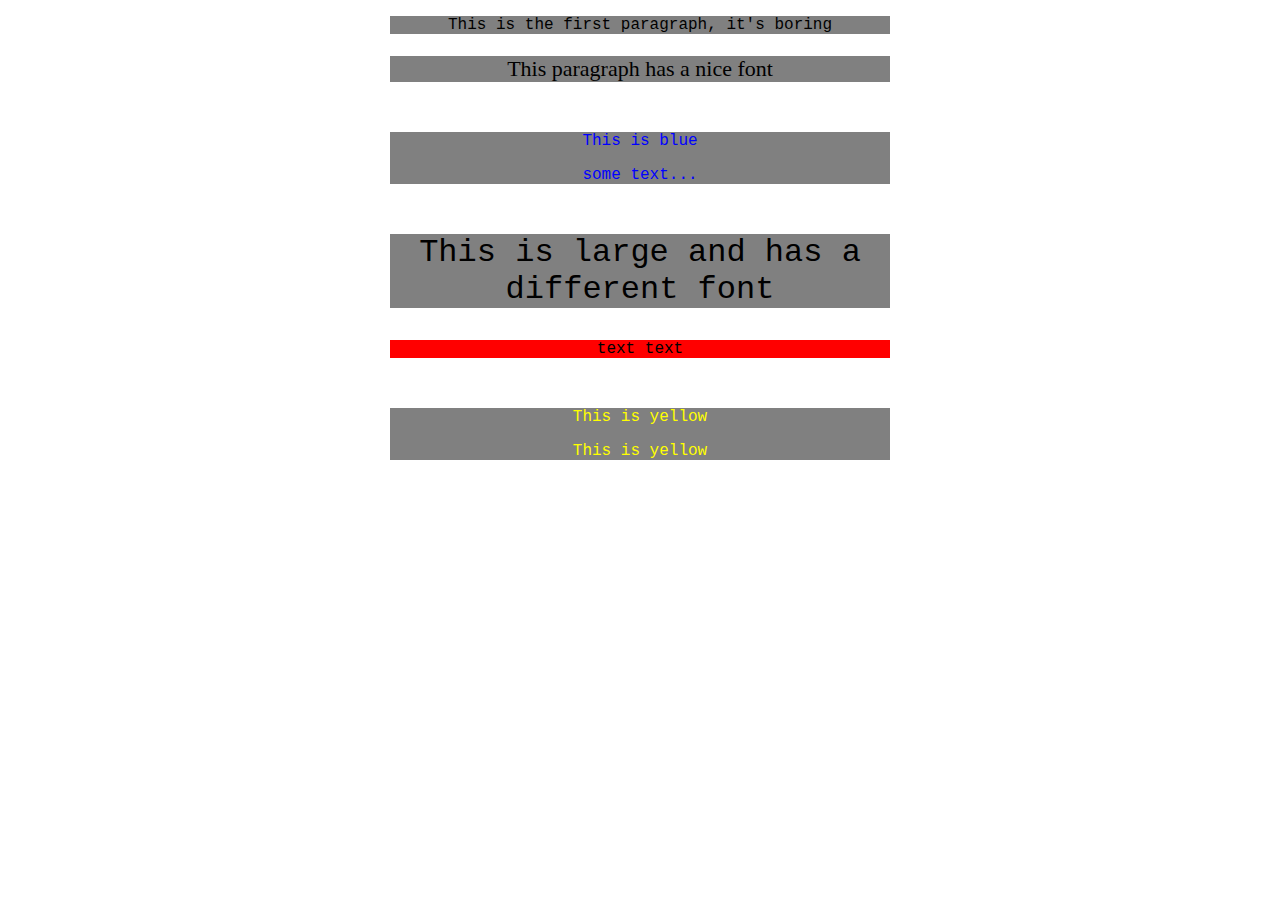
<file: lessons/03-06-lesson08/index.html>
<!DOCTYPE html>
<html lang="en">

   <head>
      <meta charset="UTF-8">
      <meta name="viewport" content="width=device-width, initial-scale=1.0">
      <meta http-equiv="X-UA-Compatible" content="ie=edge">
      <title>HTML and CSS Classes</title>

      <link rel="stylesheet" type="text/css" href="styles.css" />
   </head>

   <body>

      <p>This is the first paragraph, it's boring </p>
      <p id="my-id">This paragraph has a nice font</p>

      <div class="box blue">
         <p>This is blue</p>
         <p>some text...</p>
      </div>

      <div class="box large">
         <p>This is large and has a different font</p>
      </div>

      <article>
         <p>text text</p>
         <div>
            <div class="box"> 
               <p>This is yellow</p>
               <p>This is yellow</p>
            </div>
         </div>
      </article>

   </body>
</html>
</file>
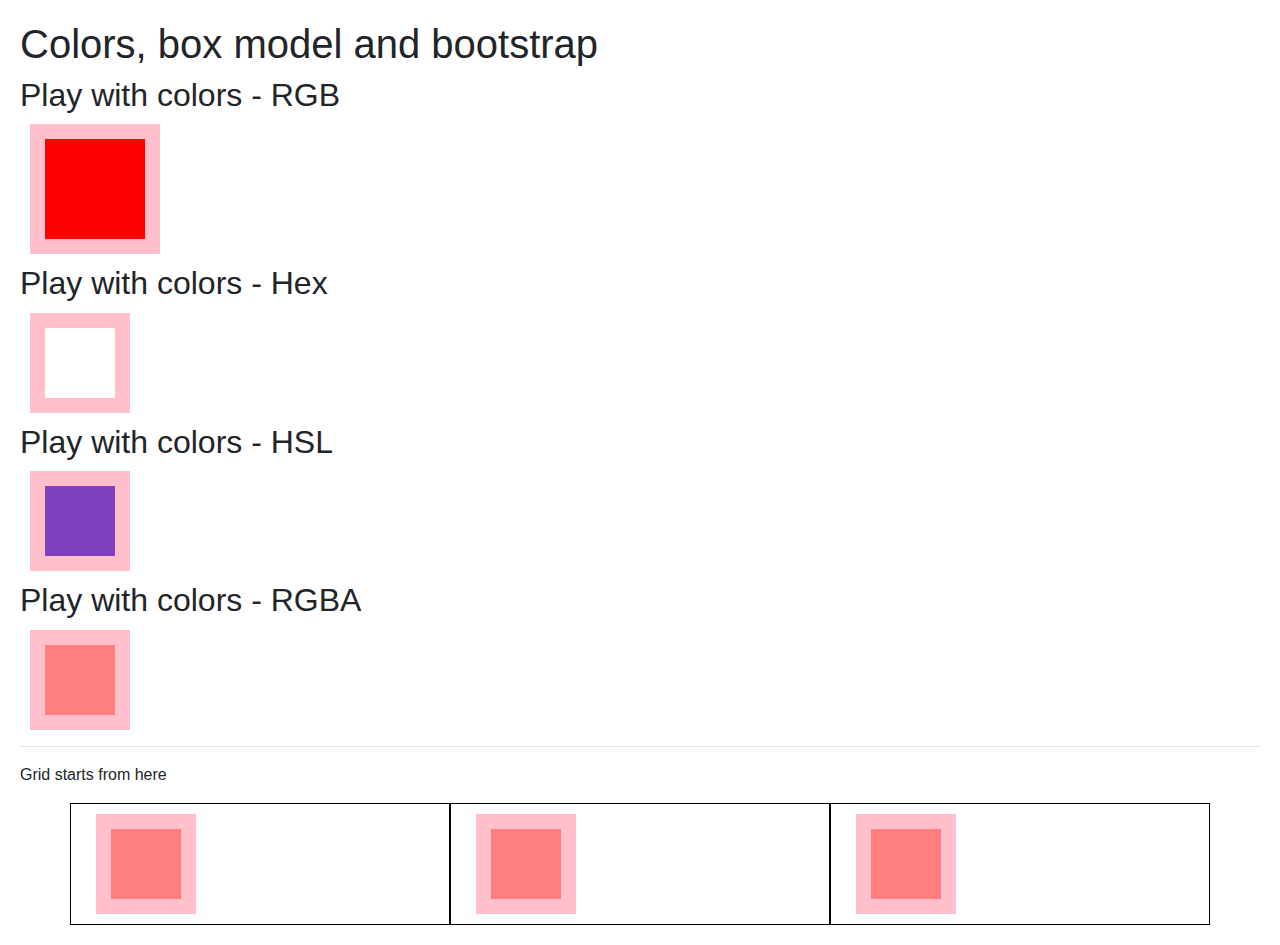
<file: lessons/03-13-lesson10/index.html>
<!DOCTYPE html>
<html lang="en">

<head>
    <meta charset="UTF-8">
    <meta name="viewport" content="width=device-width, initial-scale=1.0">
    <meta http-equiv="X-UA-Compatible" content="ie=edge">
    <title>Colors, box model and bootstrap</title>
    <link rel="stylesheet" href="https://stackpath.bootstrapcdn.com/bootstrap/4.3.1/css/bootstrap.min.css"
        integrity="sha384-ggOyR0iXCbMQv3Xipma34MD+dH/1fQ784/j6cY/iJTQUOhcWr7x9JvoRxT2MZw1T" crossorigin="anonymous">
    <link rel="stylesheet" href="styles.css">
</head>

<body>
    <h1>Colors, box model and bootstrap</h1>
    <article>
        <h2>Play with colors - RGB</h2>
        <div class="box rgb"></div>
    </article>
    <article>
        <h2>Play with colors - Hex</h2>
        <div class="box hex"></div>
    </article>
    <article>
        <h2>Play with colors - HSL</h2>
        <div class="box hsl"></div>
    </article>
    <article>
        <h2>Play with colors - RGBA</h2>
        <div class="box rgba"></div>
    </article>
    <hr>
    <p>Grid starts from here</p>
    <div class="container">
        <div class="row">
            <div class="col">
                <div class="box rgba"></div>
            </div>
            <div class="col">
                <div class="box rgba"></div>
            </div>
            <div class="col">
                <div class="box rgba"></div>
            </div>
        </div>
    </div>
</body>

</html>
</file>
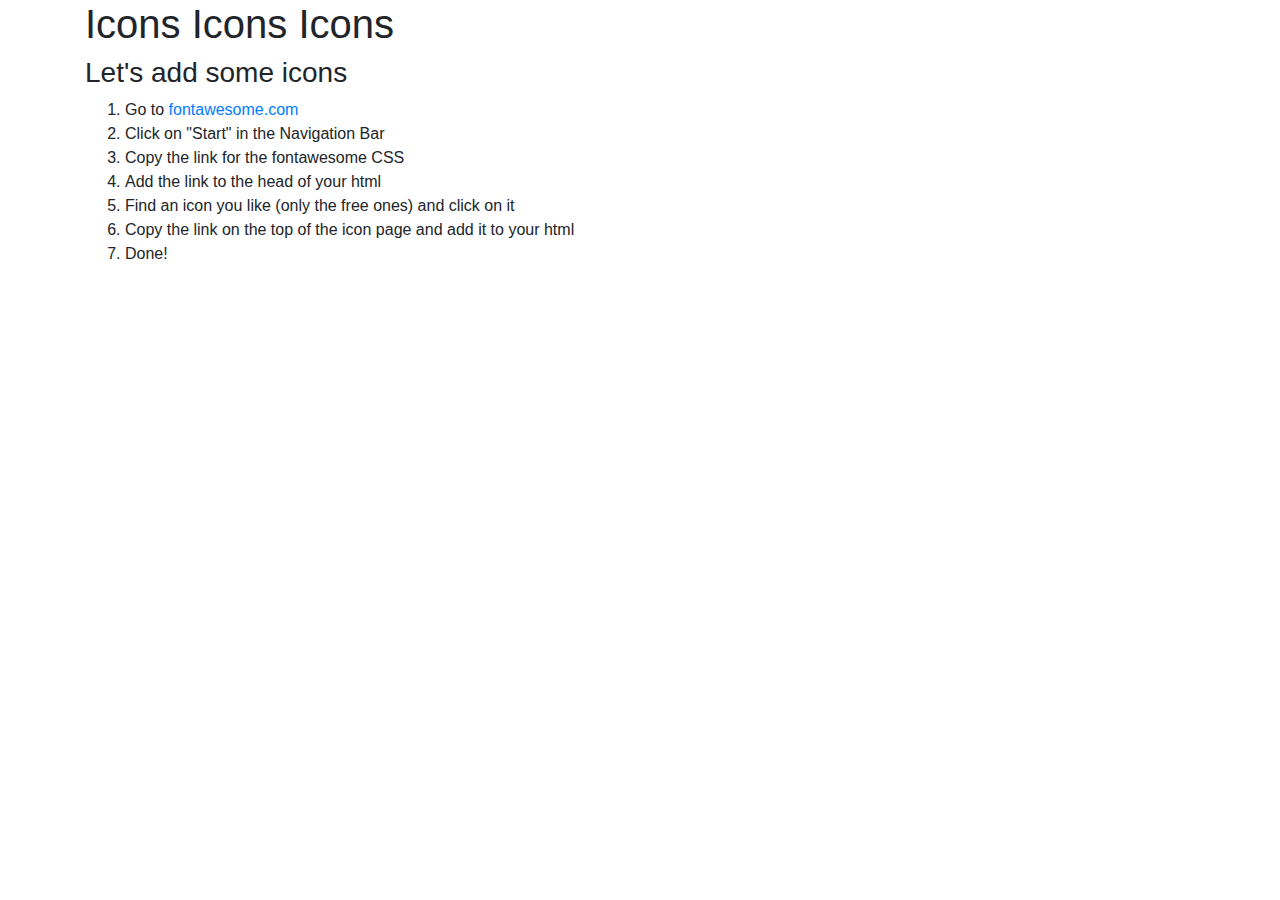
<file: lessons/03-20-lesson12/index.html>
<!DOCTYPE html>
<html lang="en">
<head>
  <meta charset="UTF-8">
  <meta name="viewport" content="width=device-width, initial-scale=1.0">
  <meta http-equiv="X-UA-Compatible" content="ie=edge">
  <link rel="stylesheet" href="https://stackpath.bootstrapcdn.com/bootstrap/4.3.1/css/bootstrap.min.css" integrity="sha384-ggOyR0iXCbMQv3Xipma34MD+dH/1fQ784/j6cY/iJTQUOhcWr7x9JvoRxT2MZw1T" crossorigin="anonymous">
  <link rel="stylesheet" href="https://use.fontawesome.com/releases/v5.7.2/css/all.css" integrity="sha384-fnmOCqbTlWIlj8LyTjo7mOUStjsKC4pOpQbqyi7RrhN7udi9RwhKkMHpvLbHG9Sr" crossorigin="anonymous">
  <title>Icons Icons Icons</title>
</head>
<body>
  <div class="container">
    <h1><i class="fas fa-anchor"></i> Icons Icons Icons <i class="fas fa-chess"></i> <i class="fas fa-ghost"></i> <i class="fas fa-gamepad"></i></h1>
    <h3>Let's add some icons</h3>
    <ol>
      <li>Go to <a href="https://fontawesome.com">fontawesome.com</a></li>
      <li>Click on "Start" in the Navigation Bar</li>
      <li>Copy the link for the fontawesome CSS</li>
      <li>Add the link to the head of your html</li>
      <li>Find an icon you like (only the free ones) and click on it</li>
      <li>Copy the link on the top of the icon page and add it to your html</li>
      <li>Done! <i class="fas fa-poo"></i></li>
    </ol>
  </div>
</body>
</html>
</file>
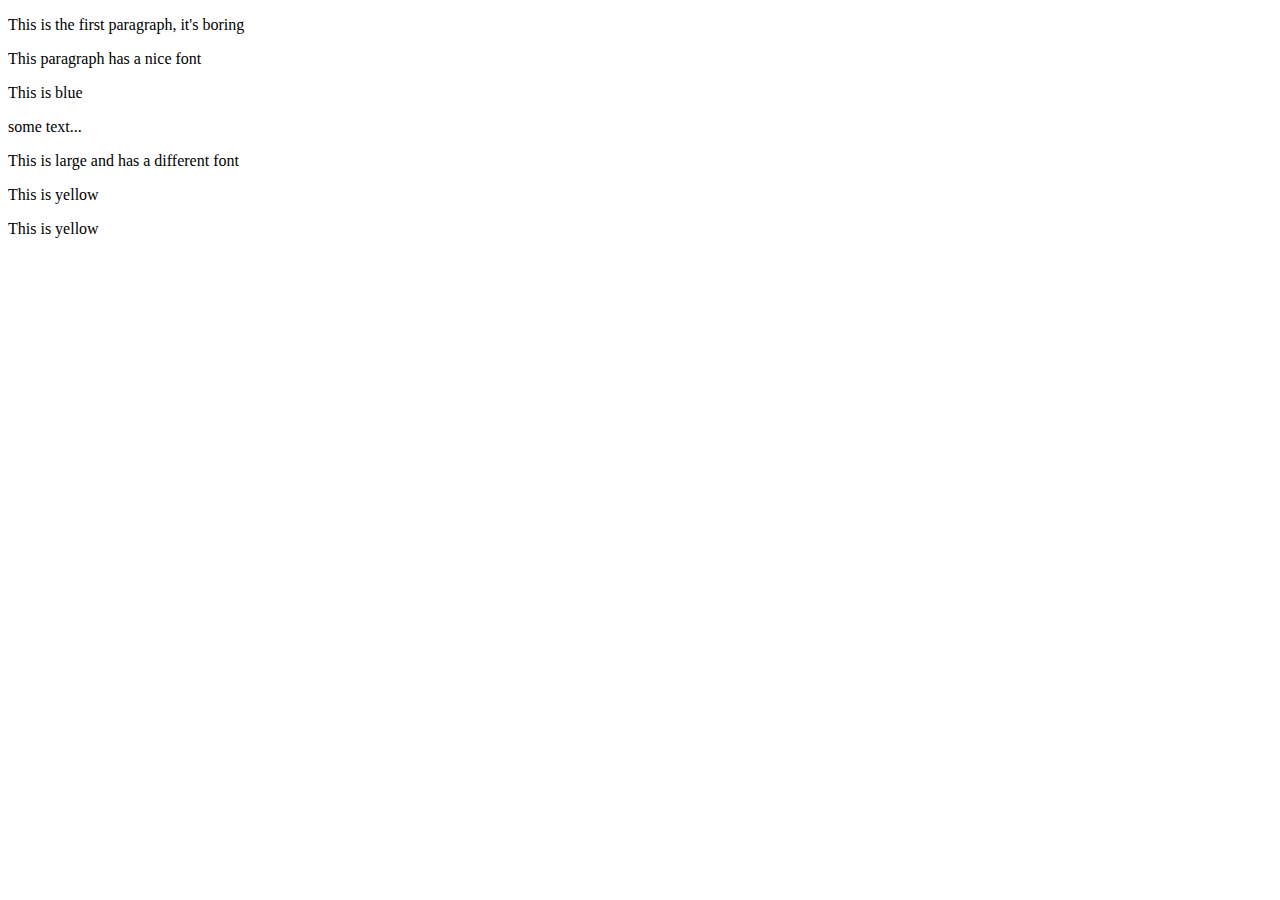
<file: lessons/06-04-lesson08/index.html>
<!DOCTYPE html>
<html lang="en">

<head>
    <meta charset="UTF-8">
    <meta name="viewport" content="width=device-width, initial-scale=1.0">
    <meta http-equiv="X-UA-Compatible" content="ie=edge">
    <title>HTML and CSS Classes</title>

    <link rel="stylesheet" type="text/css" href="styles.css" />
</head>

<body>

  <p>This is the first paragraph, it's boring </p>
  <p id="my-id">This paragraph has a nice font</p>

  <div class="box blue">
    <p>This is blue</p>
    <p>some text...</p>
  </div>

  <div class="box large">
    <p>This is large and has a different font</p>
  </div>

<article>
  <div>
    <div class="box"> 
      <p>This is yellow</p>
      <p>This is yellow</p>
    </div>
  </div>
</article>

</body>

</html>
</file>
<file: lessons/03-06-lesson08/styles.css>
p {
    font-family: 'Courier New', Courier, monospace;
    text-align: center;
}

#my-id {
    font-family: Brush Script MT, Brush Script Std, cursive;
    font-size: 22px;
}

.box {
    margin-top: 50px;
}

/* no space means AND */
.box.blue {
    color: blue;
}

.box.large {
    font-size: xx-large;
    font-family: Arial, Helvetica, sans-serif;
}

/* space means children of the left element */
div .box {
    color: yellow;
}

/* > applies to DIRECT children */
article > p {
    background-color: red;
}

/* comma adds styles to BOTH elements*/
p,
div {
    background-color: grey;
    margin-left: auto;
    margin-right: auto;
    width: 500px;
}

/* : specifies state (hover) */
div p:hover {
    color: greenyellow;
    font-size: larger;
}
</file>
<file: lessons/03-13-lesson10/styles.css>
body {
    padding: 20px;
}

.box {
    width: 100px;
    height: 100px;
    border: 15px solid pink;
    margin: 10px;
}

.rgb {
    background-color: rgb(255, 0, 0);
    box-sizing: content-box;
}

.hsl {
    background-color: hsl(270, 50%, 50%);
}

.hex {
    background-color: #ffffff;
}

.rgba {
    background-color: rgba(255,0,0, 0.5);
}

.col {
    border: 1px solid black;
}
</file>
<file: lessons/06-04-lesson08/styles.css>
?div{  
  background-color: lightgray;
  margin-left: auto;
  margin-right: auto;
  width: 500px;
}

?p{
  font-family: 'Courier New', Courier, monospace;
  font-size: medium;
  text-align: center;

  background-color: lightgray;
  margin-left: auto;
  margin-right: auto;
  width: 500px;
}

?my-id{
  font-family: Brush Script MT, Brush Script Std, cursive; 
  font-size: 22px;
}

?box{
  margin-top: 50px;
}
</file>
